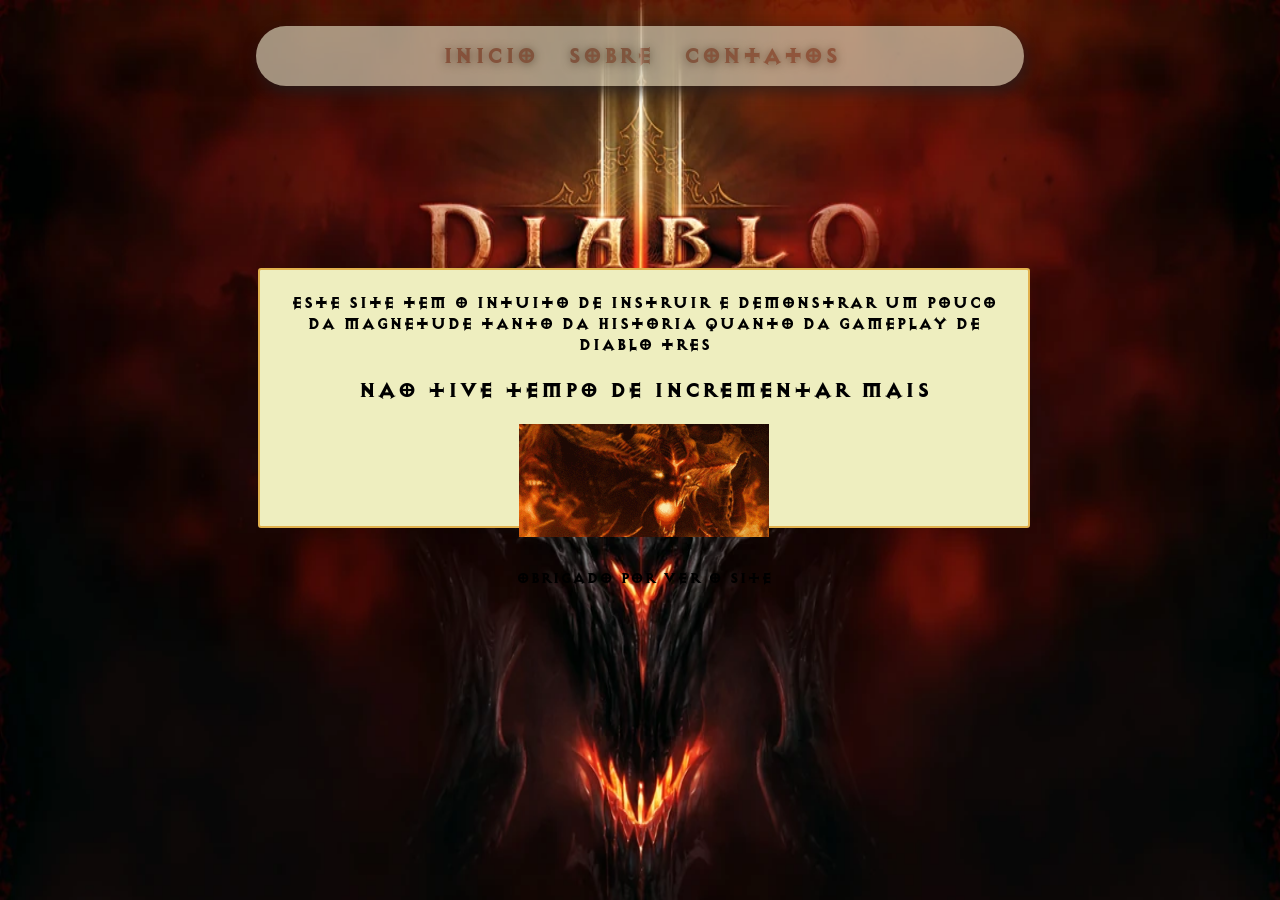
<file: sobre.html>
<!DOCTYPE html>
<html lang="pt-BR">
<head>
    <meta charset="UTF-8">
    <meta name="viewport" content="width=device-width, initial-scale=1.0">
    <title>Sobre</title>
    <link rel="stylesheet" href="style.css">
</head>
<body>
    
    <div id="container-barra">
            <nav>
                    <a href="index.html">Inicio</a>
                    <a href="sobre.html">Sobre</a>
                    <a href=https://exemplo.com target="_blank">Contatos</a>
            </nav>
    </div>


    <div class="display-sobre">
        <h1>Este site tem o intuito de instruir e demonstrar um pouco da magnetude tanto da historia quanto da gameplay de diablo tres</h1>

        <h2>Nao tive tempo de incrementar mais</h2>

        <img src="imgs/giphy-despedida.gif" alt="despedida">

        <p>Obrigado por ver o Site</p>
    </div>
</file>
<file: style.css>
body{
    background-image: url(imgs/logo3.jpeg);
    background-size: 100vw 1000px;
    background-repeat: no-repeat;
    background-color: black;
    text-align: center;
    font-family: 'DiabloImortal', sans-serif;
    color: azure;

}
@font-face {
    font-family: "DiabloImortal";
    src: url("diablo/diablo.ttf") format('truetype');
}
#container-barra{
    min-width: 60vw;
    height: 60px;
    border-radius: 50px;
    margin: 50px 200px auto 200px;
    background-color: #36383d;
    box-shadow: 3px 6px 15px #222121;
}
#container-barra, nav{
    border-radius: 50px;
    opacity: 70%;
}
#container-barra, a{
    background-color: #d3cbb2;
    /*rgb(243, 228, 198)*/
    color: rgb(133, 69, 43 );
    display: inline-block;
    transition: all 0.5s ease;
    font-size: 25px;
    margin: 15px 10px;
    cursor: pointer;
    text-decoration: none;
    text-shadow: 0px 1px 10px #49412e;
}
#container-barra, a:hover{
    color: orange;
    transform: translateY( 3px);
    cursor: pointer;
    text-decoration: none;
    text-shadow: 0px 1px 10px rgba(252, 195, 91, 0.733);
}
.container-principal{
    display: flex;
    border: 2px solid yellow;
    font-size: 20px;
    margin: 57vw 170px;
}
.container-principal, h1{
    font-size: 18px;
    padding: 10px 30px 1px 30px;
}
.container-principal, p{
    font-size: 14px;
    padding-top: 10px;
    padding-bottom: 50px;
    display: inline-block;
}
.botao, .cor1, .cor2, .cor3, .cor4, .cor5, .cor6, .cor7{
    display: inline;
    width: auto;
    height: 40px;
    text-align: center;
    font-size: 20px;
    font-family: 'DiabloImortal';
    color: rgb(252, 251, 214);
    padding: 10px;
    border-radius: 5px;
    margin-left: 3px;
    margin-right: 3px;
}
.cor1{
    transition: all 0.5s ease;
    flex: 0 0 5em;
    overflow: hidden;
    background-color: #4e422b;
    border: 2px solid red;
}
.cor1:hover{
    transform: translateY( -5px);
    border: 2px solid red;
    box-shadow: 0px 3px 15px 5px red;
}
.cor2{
    transition: all 0.5s ease;
    flex: 0 0 5em;
    overflow: hidden;
    background-color: #4e422b;
    border: 2px solid blue;
}
.cor2:hover{
    transform: translateY( -5px);
    border: 2px solid blue;
    box-shadow: 0px 3px 15px 5px blue;
}
.cor3{
    transition: all 0.5s ease;
    flex: 0 0 5em;
    overflow: hidden;
    background-color: #4e422b;
    border: 2px solid green;
}
.cor3:hover{
    transform: translateY( -5px);
    border: 2px solid green;
    box-shadow: 0px 3px 15px 5px green;
}
.cor4{
    transition: all 0.5s ease;
    flex: 0 0 5em;
    overflow: hidden;
    background-color: #4e422b;
    border: 2px solid purple;
}
.cor4:hover{
    transform: translateY( -5px);
    border: 2px solid purple;
    box-shadow: 0px 3px 15px 5px purple;
}
/*box-shadow: 0px 3px 15px 5px rgb(90, 23, 92 );*/
.cor5{
    background-color: #4e422b;
    border: 2px solid rgb(90, 23, 92 );
    flex: 0 0 5em;
    overflow: hidden;
    transition: all 0.5s ease;
}
.cor5:hover{
    transform: translateY( -5px);
    border: 2px solid rgb(90, 23, 92 );
    box-shadow: 0px 3px 15px 5px rgb(90, 23, 92 );
}

.cor6{
    transition: all 0.5s ease;
    flex: 0 0 5em;
    overflow: hidden;
    background-color: #4e422b;
    border: 2px solid yellow;
}
.cor6:hover{
    transform: translateY( -5px);
    border: 2px solid yellow;
    box-shadow: 0px 3px 15px 5px yellow;
}
.cor7{
    transition: all 0.5s ease;
    flex: 0 0 5em;
    overflow: hidden;
    background-color: #4e422b;
    border: 2px solid rgb(56, 54, 54);
}
.cor7:hover{
    transform: translateY( -5px);
    border: 2px solid rgb(56, 54, 54);
    box-shadow: 0px 3px 15px 5px rgb(56, 54, 54);
}
.vilao{
    display: flex;
    flex-direction: row;
    padding: 20px;
    width: 53vw;
    margin: 20px 200px;
    color: aliceblue;
    gap: 2em;
}
.vilao img {
    position: relative;
    width: 300px;
    height: 300px;
    margin: 20px;
}
.vilao p{
    font-size: 13px;
    color: aliceblue;
}
.vilao h1{
    color: aquamarine;
    font-size: 30px;
}





/*Parte da pagina sobre*/
.display-sobre {
    border: 2px solid rgba(221, 159, 44, 0.767);
    border-radius: 3px;
    background-color: rgb(238, 238, 191);
    color: black;
    margin: 170px 250px;
    min-width: 60vw;
    height: 20vw;
}
.display-sobre h1 h2{
    font-size: 15spx;
    justify-content: center;
    align-items: center;
    text-align: center;
}
.display-sobre p{
    display: flex;
    font-size: 17px;
    justify-content: center;
}
</file>
